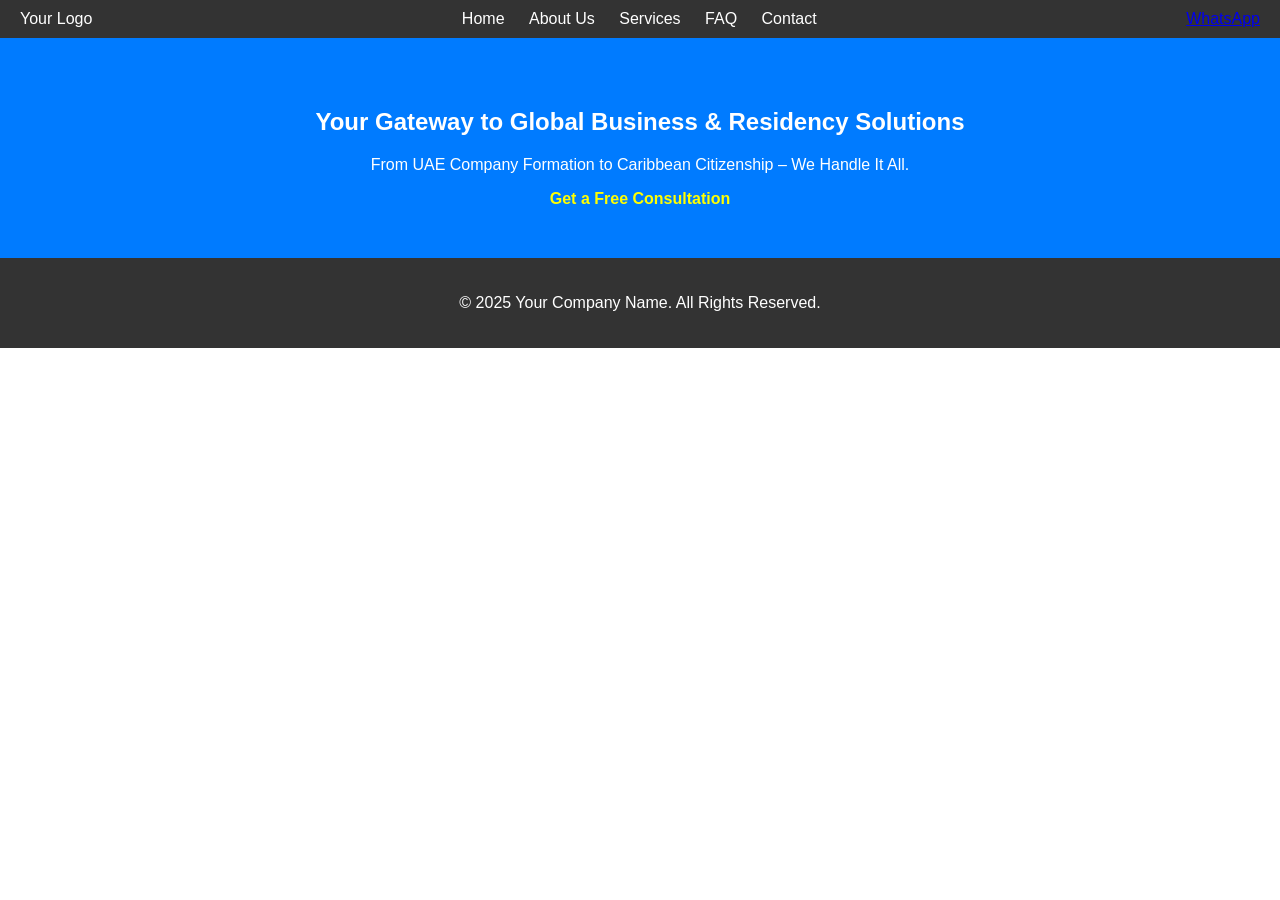
<file: index.html>
<!DOCTYPE html>
<html lang="en">
<head>
    <meta charset="UTF-8">
    <meta name="viewport" content="width=device-width, initial-scale=1.0">
    <meta name="description" content="Your Gateway to Global Business & Residency Solutions. From UAE Company Formation to Caribbean Citizenship – We Handle It All.">
    <title>Homepage</title>
    <link rel="stylesheet" href="styles.css">
</head>
<body>
    <header>
        <div class="logo">Your Logo</div>
        <nav>
            <a href="index.html">Home</a>
            <a href="about.html">About Us</a>
            <a href="services.html">Services</a>
            <a href="faq.html">FAQ</a>
            <a href="contact.html">Contact</a>
        </nav>
        <div class="contact-info">
            <a href="https://wa.me/your-number" target="_blank">WhatsApp</a>
        </div>
    </header>
    <section class="hero">
        <h1>Your Gateway to Global Business & Residency Solutions</h1>
        <p>From UAE Company Formation to Caribbean Citizenship – We Handle It All.</p>
        <a href="contact.html" class="cta-button">Get a Free Consultation</a>
    </section>
    <footer>
        <p>&copy; 2025 Your Company Name. All Rights Reserved.</p>
    </footer>
</body>
</html>
</file>
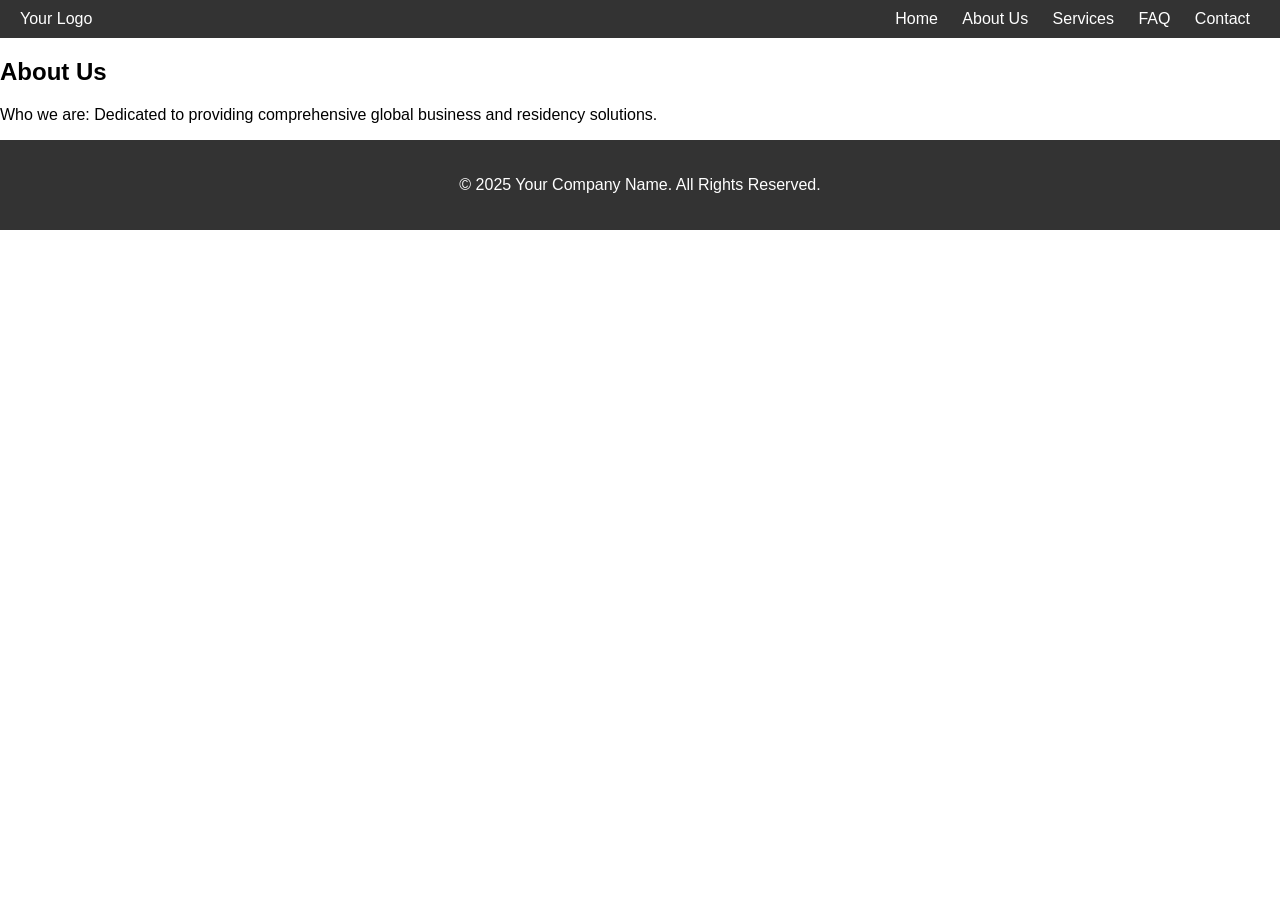
<file: about.html>
<!DOCTYPE html>
<html lang="en">
<head>
    <meta charset="UTF-8">
    <meta name="viewport" content="width=device-width, initial-scale=1.0">
    <title>About Us</title>
    <link rel="stylesheet" href="styles.css">
</head>
<body>
    <header>
        <div class="logo">Your Logo</div>
        <nav>
            <a href="index.html">Home</a>
            <a href="about.html">About Us</a>
            <a href="services.html">Services</a>
            <a href="faq.html">FAQ</a>
            <a href="contact.html">Contact</a>
        </nav>
    </header>
    <section class="about">
        <h1>About Us</h1>
        <p>Who we are: Dedicated to providing comprehensive global business and residency solutions.</p>
    </section>
    <footer>
        <p>&copy; 2025 Your Company Name. All Rights Reserved.</p>
    </footer>
</body>
</html>
</file>
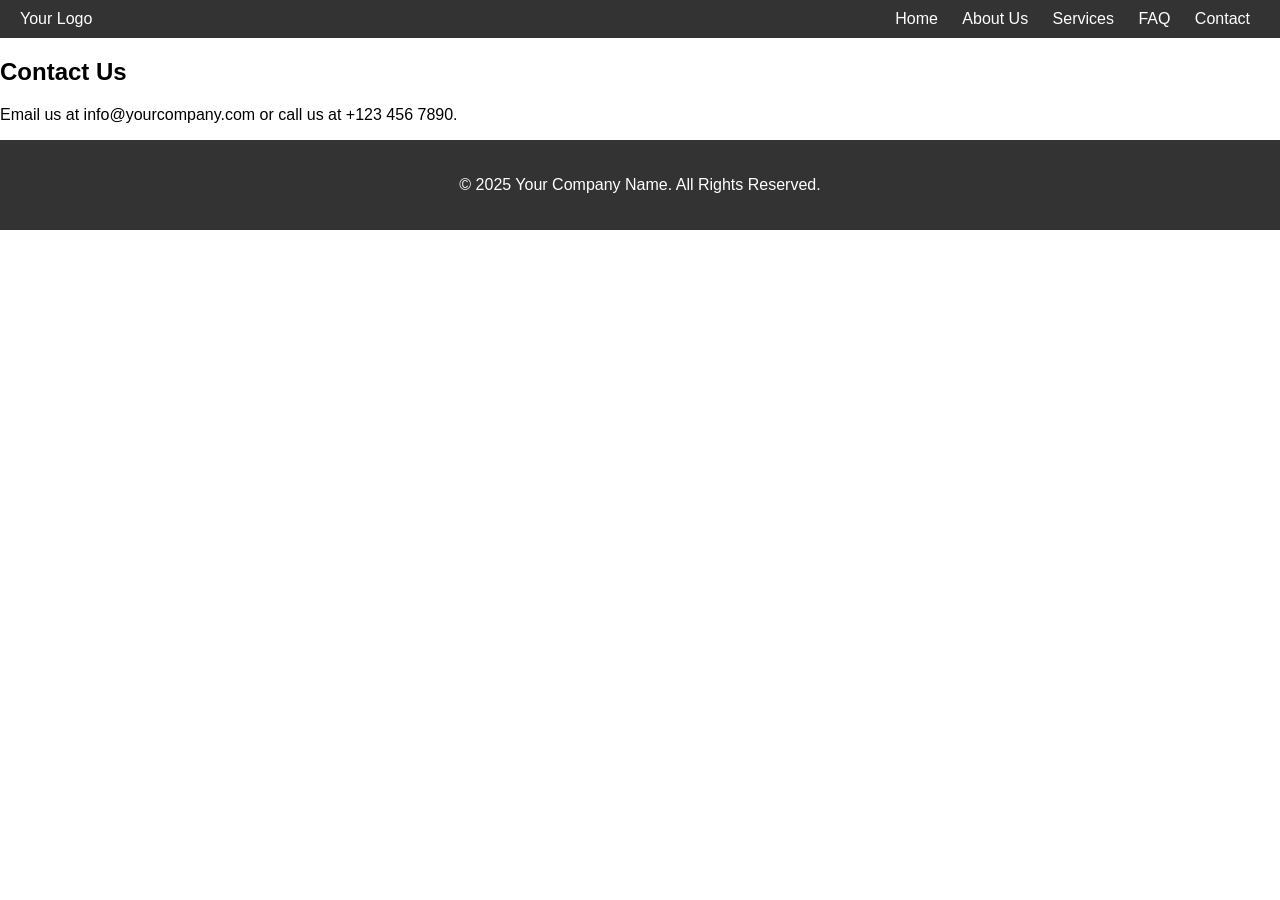
<file: contact.html>
<!DOCTYPE html>
<html lang="en">
<head>
    <meta charset="UTF-8">
    <meta name="viewport" content="width=device-width, initial-scale=1.0">
    <title>Contact Us</title>
    <link rel="stylesheet" href="styles.css">
</head>
<body>
    <header>
        <div class="logo">Your Logo</div>
        <nav>
            <a href="index.html">Home</a>
            <a href="about.html">About Us</a>
            <a href="services.html">Services</a>
            <a href="faq.html">FAQ</a>
            <a href="contact.html">Contact</a>
        </nav>
    </header>
    <section class="contact">
        <h1>Contact Us</h1>
        <p>Email us at info@yourcompany.com or call us at +123 456 7890.</p>
    </section>
    <footer>
        <p>&copy; 2025 Your Company Name. All Rights Reserved.</p>
    </footer>
</body>
</html>
</file>
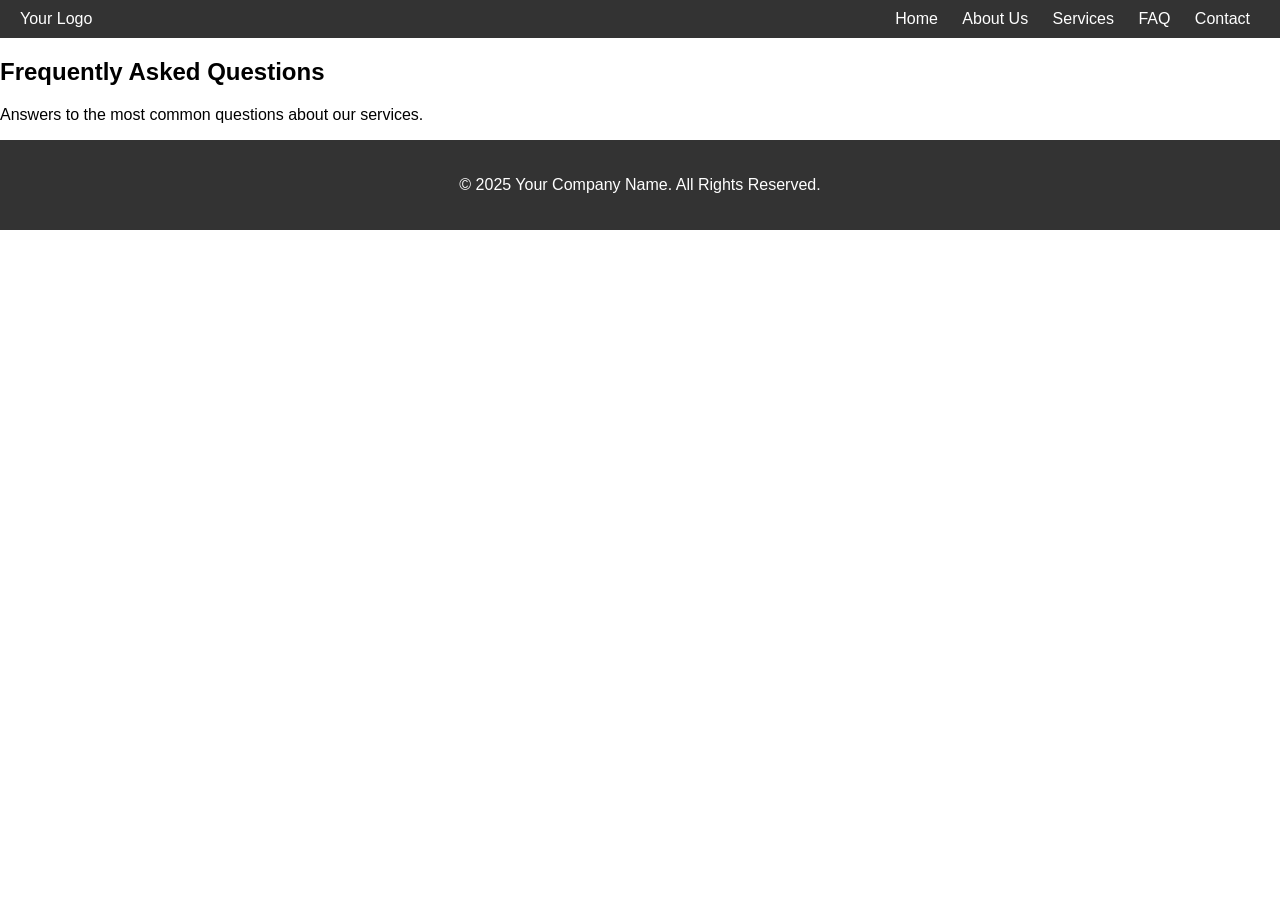
<file: faq.html>
<!DOCTYPE html>
<html lang="en">
<head>
    <meta charset="UTF-8">
    <meta name="viewport" content="width=device-width, initial-scale=1.0">
    <title>FAQ</title>
    <link rel="stylesheet" href="styles.css">
</head>
<body>
    <header>
        <div class="logo">Your Logo</div>
        <nav>
            <a href="index.html">Home</a>
            <a href="about.html">About Us</a>
            <a href="services.html">Services</a>
            <a href="faq.html">FAQ</a>
            <a href="contact.html">Contact</a>
        </nav>
    </header>
    <section class="faq">
        <h1>Frequently Asked Questions</h1>
        <p>Answers to the most common questions about our services.</p>
    </section>
    <footer>
        <p>&copy; 2025 Your Company Name. All Rights Reserved.</p>
    </footer>
</body>
</html>
</file>
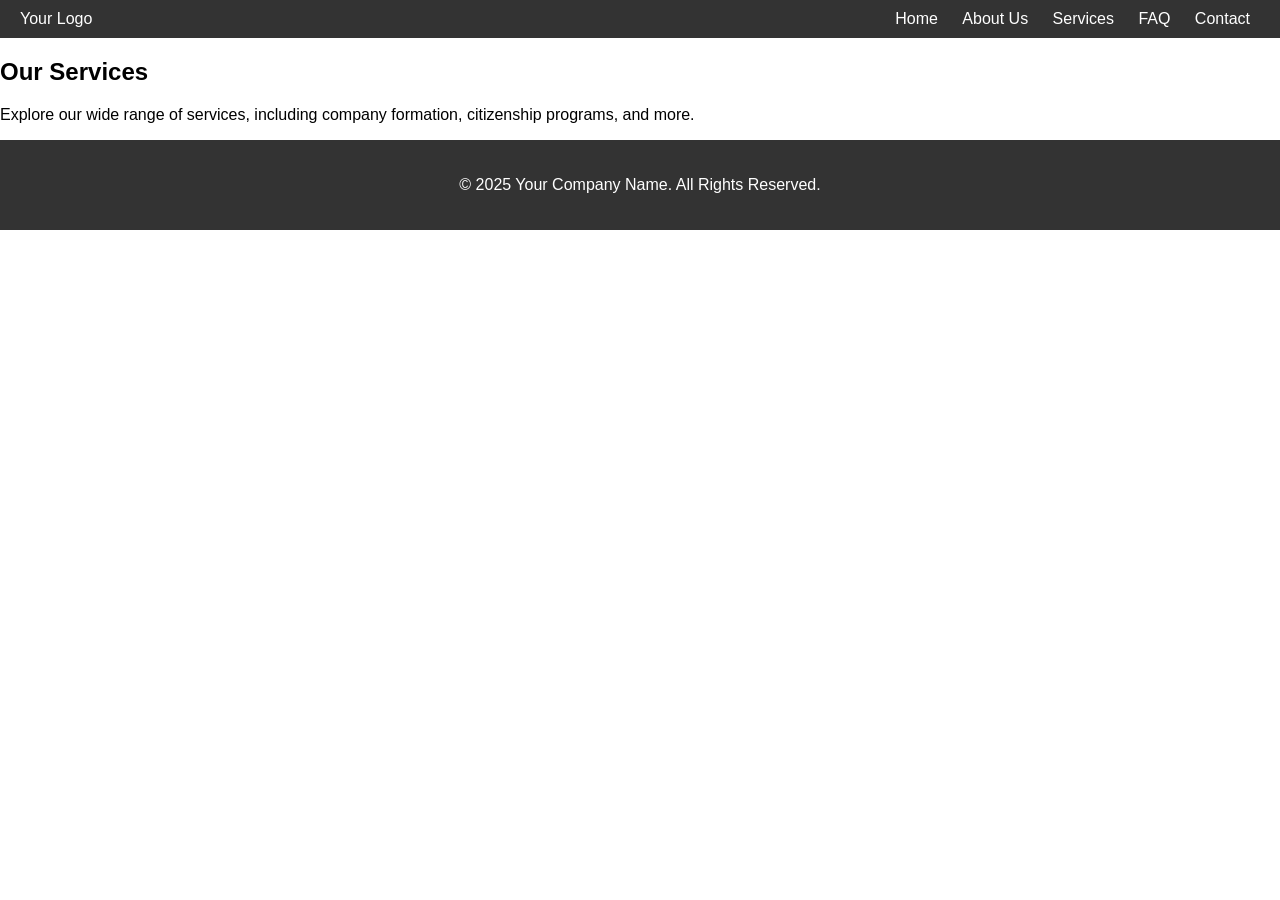
<file: services.html>
<!DOCTYPE html>
<html lang="en">
<head>
    <meta charset="UTF-8">
    <meta name="viewport" content="width=device-width, initial-scale=1.0">
    <title>Services</title>
    <link rel="stylesheet" href="styles.css">
</head>
<body>
    <header>
        <div class="logo">Your Logo</div>
        <nav>
            <a href="index.html">Home</a>
            <a href="about.html">About Us</a>
            <a href="services.html">Services</a>
            <a href="faq.html">FAQ</a>
            <a href="contact.html">Contact</a>
        </nav>
    </header>
    <section class="services">
        <h1>Our Services</h1>
        <p>Explore our wide range of services, including company formation, citizenship programs, and more.</p>
    </section>
    <footer>
        <p>&copy; 2025 Your Company Name. All Rights Reserved.</p>
    </footer>
</body>
</html>
</file>
<file: styles.css>
body {
    font-family: Arial, sans-serif;
    margin: 0;
    padding: 0;
}

header {
    background: #333;
    color: white;
    padding: 10px 20px;
    display: flex;
    justify-content: space-between;
    align-items: center;
}

header nav a {
    color: white;
    margin: 0 10px;
    text-decoration: none;
}

header nav a:hover {
    text-decoration: underline;
}

footer {
    text-align: center;
    padding: 20px;
    background: #333;
    color: white;
}

.hero {
    text-align: center;
    padding: 50px;
    background: #007bff;
    color: white;
}

.hero a {
    color: yellow;
    text-decoration: none;
    font-weight: bold;
}
</file>
